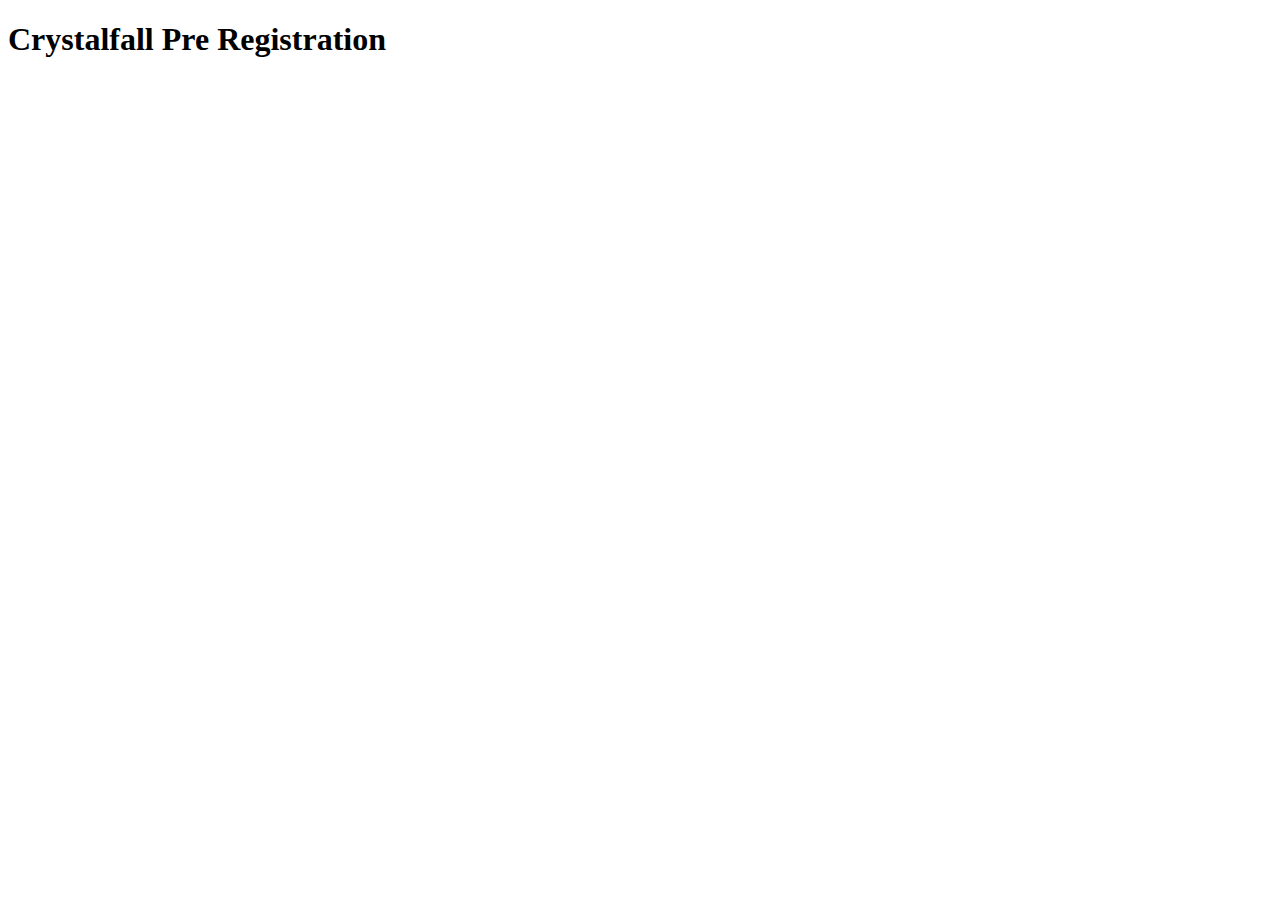
<file: index.html>
<!DOCTYPE html>
<html lang="en">
<head>
    <meta charset="UTF-8">
    <meta name="viewport" content="width=device-width, initial-scale=1.0">
    <title>Crystalfall Pre Registration</title>
</head>
<body>
    <h1>Crystalfall Pre Registration</h1>
</body>
</html>
</file>
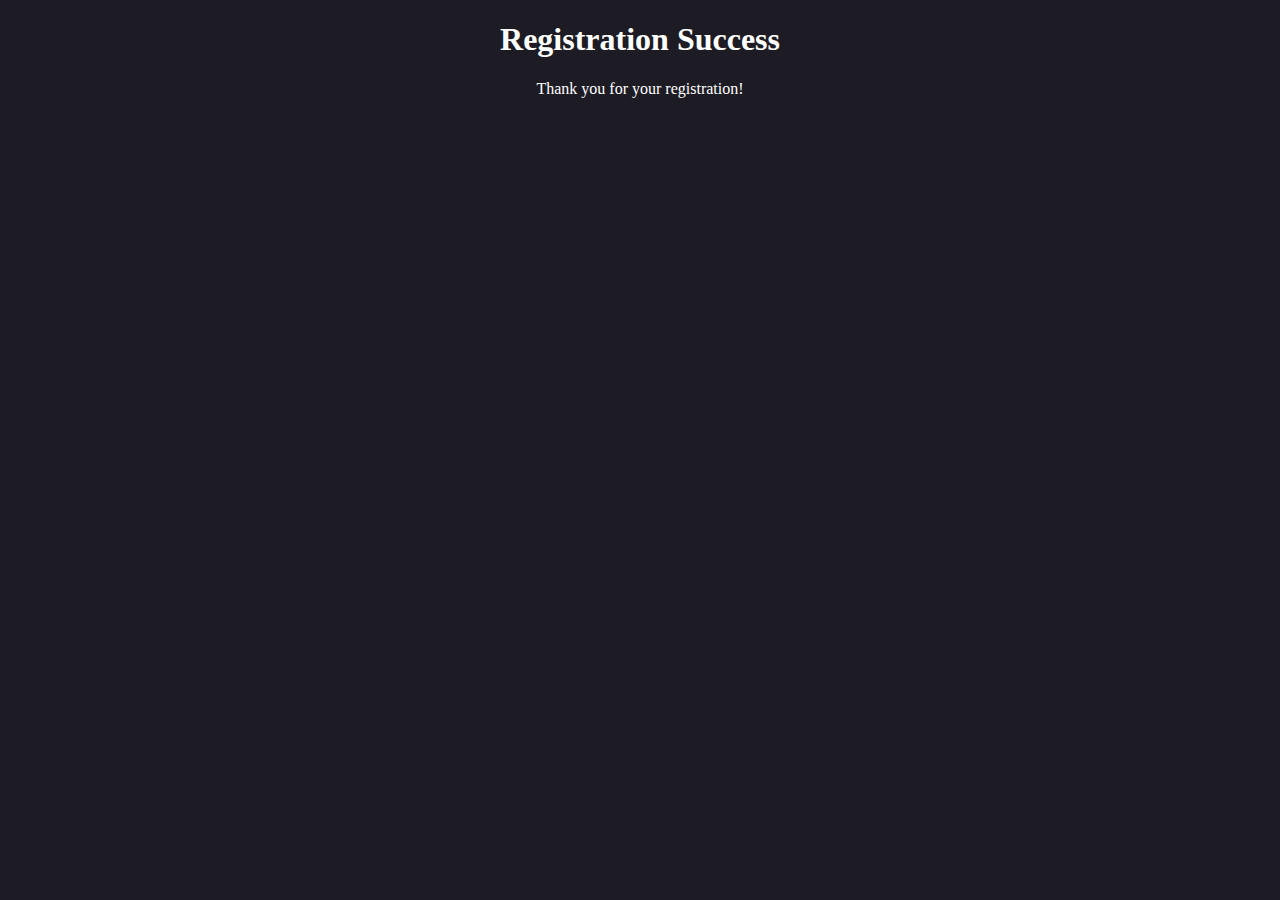
<file: pre-register-BK/success.html>
<!DOCTYPE html>
<html lang="en">

<head>
    <meta charset="UTF-8">
    <meta name="viewport" content="width=device-width, initial-scale=1.0">
    <title>Registration Success</title>

    <!-- Google Tag Manager -->
    <script>(function (w, d, s, l, i) {
            w[l] = w[l] || []; w[l].push({
                'gtm.start':
                    new Date().getTime(), event: 'gtm.js'
            }); var f = d.getElementsByTagName(s)[0],
                j = d.createElement(s), dl = l != 'dataLayer' ? '&l=' + l : ''; j.async = true; j.src =
                    'https://www.googletagmanager.com/gtm.js?id=' + i + dl; f.parentNode.insertBefore(j, f);
        })(window, document, 'script', 'dataLayer', 'GTM-P9PRL4X9');</script>
    <!-- End Google Tag Manager -->

</head>

<body style="background-color: #1d1c24;">

    <!-- Google Tag Manager (noscript) -->
    <noscript><iframe src="https://www.googletagmanager.com/ns.html?id=GTM-P9PRL4X9" height="0" width="0"
            style="display:none;visibility:hidden"></iframe></noscript>
    <!-- End Google Tag Manager (noscript) -->

    <div style="text-align: center; color: #fff;">
        <h1>Registration Success</h1>
        <p>Thank you for your registration!</p>
    </div>

</body>

</html>
</file>
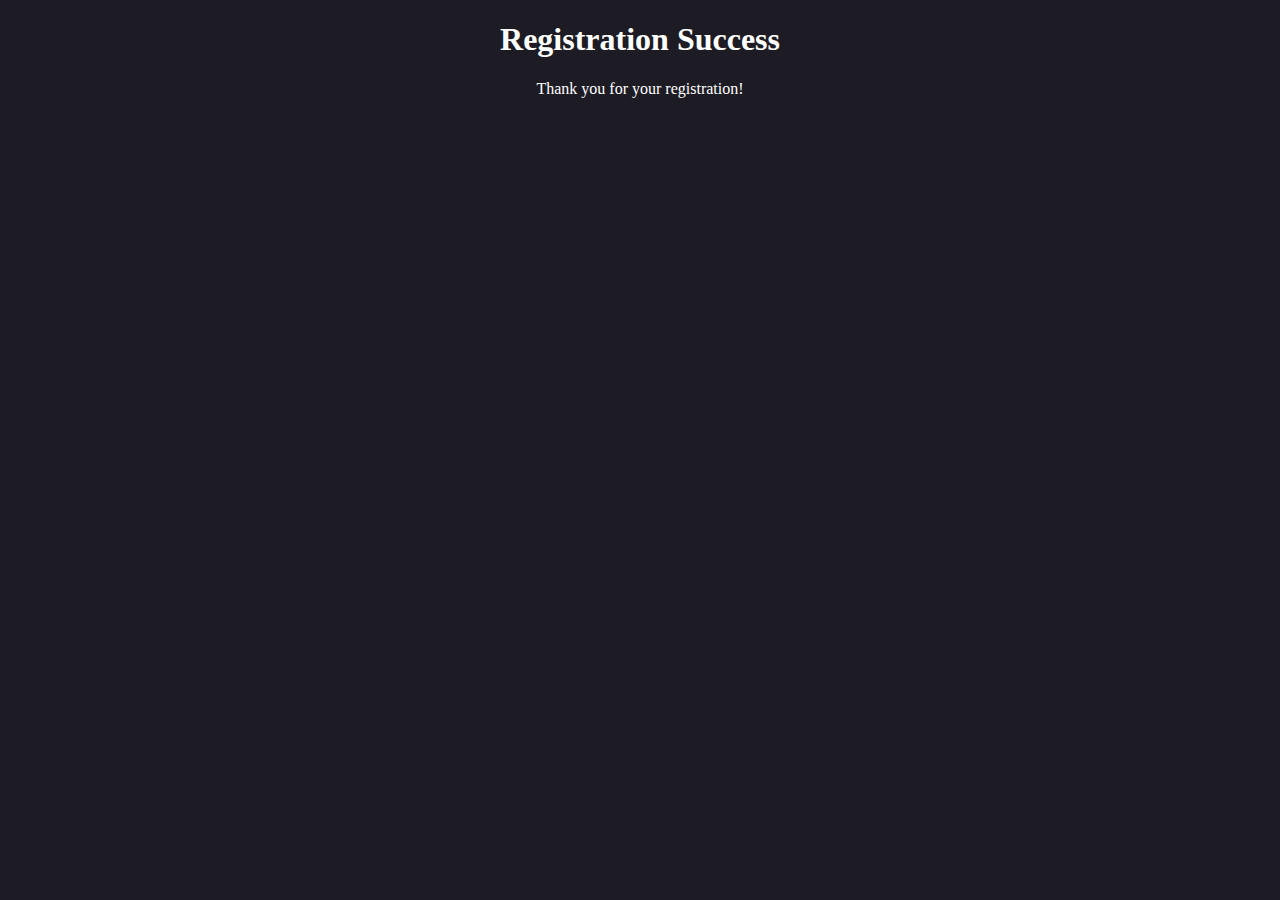
<file: pre-register/success.html>
<!DOCTYPE html>
<html lang="en">

<head>
    <meta charset="UTF-8">
    <meta name="viewport" content="width=device-width, initial-scale=1.0">
    <title>Registration Success</title>

    <script src="https://cdn.jsdelivr.net/npm/jquery@3.6.0/dist/jquery.min.js"></script>

    <!-- Google Tag Manager -->
    <script>(function (w, d, s, l, i) {
            w[l] = w[l] || []; w[l].push({
                'gtm.start':
                    new Date().getTime(), event: 'gtm.js'
            }); var f = d.getElementsByTagName(s)[0],
                j = d.createElement(s), dl = l != 'dataLayer' ? '&l=' + l : ''; j.async = true; j.src =
                    'https://www.googletagmanager.com/gtm.js?id=' + i + dl; f.parentNode.insertBefore(j, f);
        })(window, document, 'script', 'dataLayer', 'GTM-P9PRL4X9');</script>
    <!-- End Google Tag Manager -->

</head>

<body style="background-color: #1d1c24;">

    <!-- Google Tag Manager (noscript) -->
    <noscript><iframe src="https://www.googletagmanager.com/ns.html?id=GTM-P9PRL4X9" height="0" width="0"
            style="display:none;visibility:hidden"></iframe></noscript>
    <!-- End Google Tag Manager (noscript) -->

    <div style="text-align: center; color: #fff;">
        <h1>Registration Success</h1>
        <p>Thank you for your registration!</p>
    </div>

</body>

</html>
</file>
